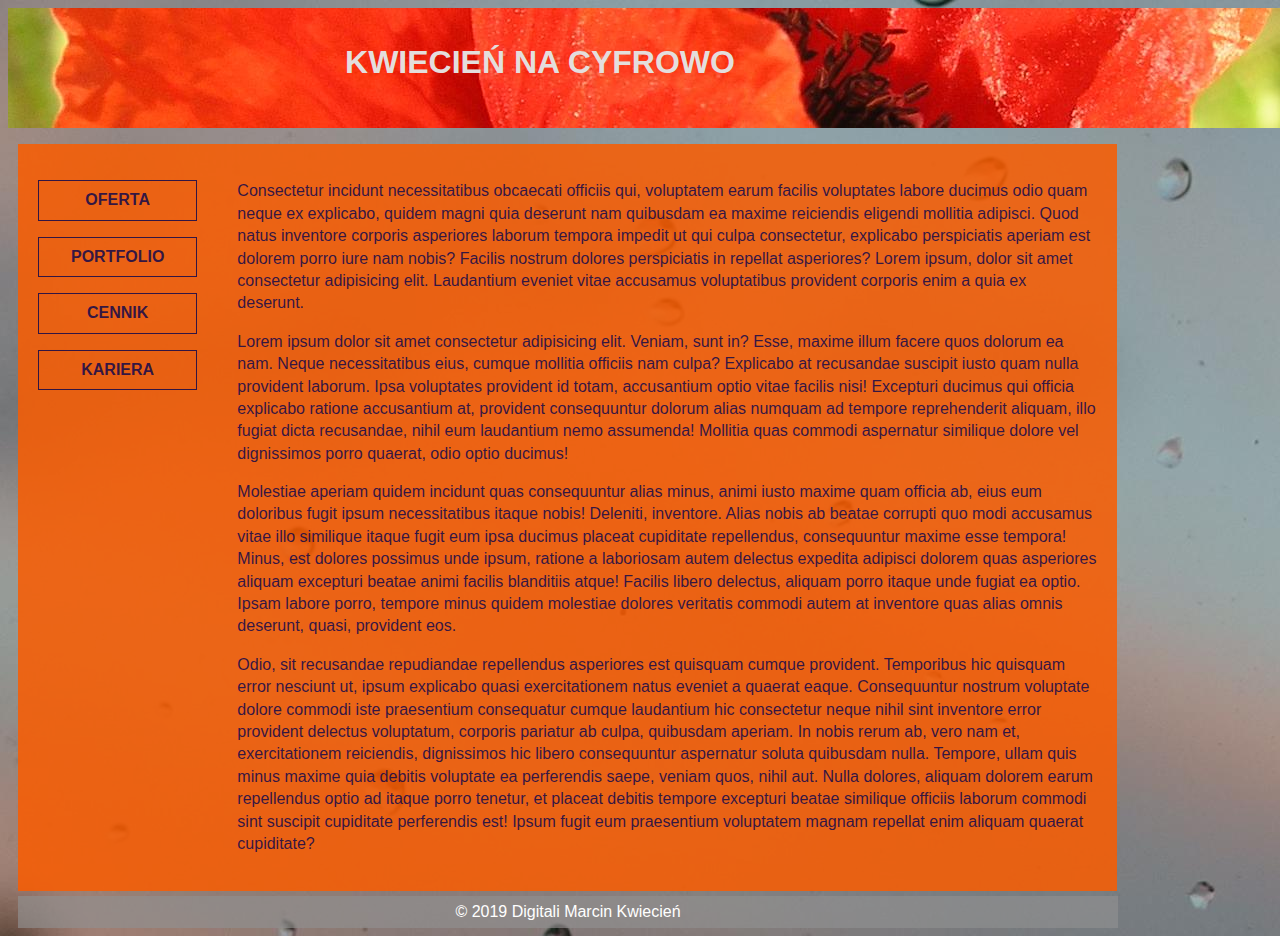
<file: index.html>
<!DOCTYPE html>
<html lang="pl">
<head>
    <meta charset="UTF-8">
    <meta name="viewport" content="width=device-width, initial-scale=1.0">
    <meta http-equiv="X-UA-Compatible" content="ie=edge">
    <link rel="stylesheet" href="style.css" type="text/css">
    <title>Małe bio</title>
</head>
<body>

	<div id="naglowek">
		<div class="plaski">
			<a href="index.html"><img src="img/tlo-head.jpg" alt="Tło nagłówka"></a>
			<a class="link" href="index.html"><h1>KWIECIEŃ NA CYFROWO</h1></a>
		</div>
	</div>

	<div class="container-flex">
		<div class="nav">
			<div class="przycisk">
				<a class="link-nav" href="oferta.html">OFERTA</a> 
			</div>
			<div class="przycisk">
				<a class="link-nav" href="portfolio.html">PORTFOLIO</a> 
			</div>
			<div class="przycisk">
				<a class="link-nav" href="cennik.html">CENNIK</a> 
			</div>	
			<div class="przycisk">
				<a class="link-nav" href="kariera.html">KARIERA</a> 
			</div>
		</div>
		
		<div class="main">
			<p>Consectetur incidunt necessitatibus obcaecati officiis qui, voluptatem earum facilis voluptates labore ducimus odio quam neque ex explicabo, quidem magni quia deserunt nam quibusdam ea maxime reiciendis eligendi mollitia adipisci. Quod natus inventore corporis asperiores laborum tempora impedit ut qui culpa consectetur, explicabo perspiciatis aperiam est dolorem porro iure nam nobis? Facilis nostrum dolores perspiciatis in repellat asperiores? Lorem ipsum, dolor sit amet consectetur adipisicing elit. Laudantium eveniet vitae accusamus voluptatibus provident corporis enim a quia ex deserunt.</p> 
			<p>Lorem ipsum dolor sit amet consectetur adipisicing elit. Veniam, sunt in? Esse, maxime illum facere quos dolorum ea nam. Neque necessitatibus eius, cumque mollitia officiis nam culpa? Explicabo at recusandae suscipit iusto quam nulla provident laborum. Ipsa voluptates provident id totam, accusantium optio vitae facilis nisi! Excepturi ducimus qui officia explicabo ratione accusantium at, provident consequuntur dolorum alias numquam ad tempore reprehenderit aliquam, illo fugiat dicta recusandae, nihil eum laudantium nemo assumenda! Mollitia quas commodi aspernatur similique dolore vel dignissimos porro quaerat, odio optio ducimus!</p>
			<p>Molestiae aperiam quidem incidunt quas consequuntur alias minus, animi iusto maxime quam officia ab, eius eum doloribus fugit ipsum necessitatibus itaque nobis! Deleniti, inventore. Alias nobis ab beatae corrupti quo modi accusamus vitae illo similique itaque fugit eum ipsa ducimus placeat cupiditate repellendus, consequuntur maxime esse tempora! Minus, est dolores possimus unde ipsum, ratione a laboriosam autem delectus expedita adipisci dolorem quas asperiores aliquam excepturi beatae animi facilis blanditiis atque! Facilis libero delectus, aliquam porro itaque unde fugiat ea optio. Ipsam labore porro, tempore minus quidem molestiae dolores veritatis commodi autem at inventore quas alias omnis deserunt, quasi, provident eos.</p>
			<p>Odio, sit recusandae repudiandae repellendus asperiores est quisquam cumque provident. Temporibus hic quisquam error nesciunt ut, ipsum explicabo quasi exercitationem natus eveniet a quaerat eaque. Consequuntur nostrum voluptate dolore commodi iste praesentium consequatur cumque laudantium hic consectetur neque nihil sint inventore error provident delectus voluptatum, corporis pariatur ab culpa, quibusdam aperiam. In nobis rerum ab, vero nam et, exercitationem reiciendis, dignissimos hic libero consequuntur aspernatur soluta quibusdam nulla. Tempore, ullam quis minus maxime quia debitis voluptate ea perferendis saepe, veniam quos, nihil aut. Nulla dolores, aliquam dolorem earum repellendus optio ad itaque porro tenetur, et placeat debitis tempore excepturi beatae similique officiis laborum commodi sint suscipit cupiditate perferendis est! Ipsum fugit eum praesentium voluptatem magnam repellat enim aliquam quaerat cupiditate?</p>
		</div>
	</div>
	<div class="stopka">
			<footer>
				<a class="link" href="mailto:marcin.kwiecien@data.pl">&copy; 2019 Digitali Marcin Kwiecień </a>
				<!-- &copy; 2019 Digitali Marcin Kwiecień <a href="http://"></a> -->
			</footer>
	</div>
		
</body>
</html>
</file>
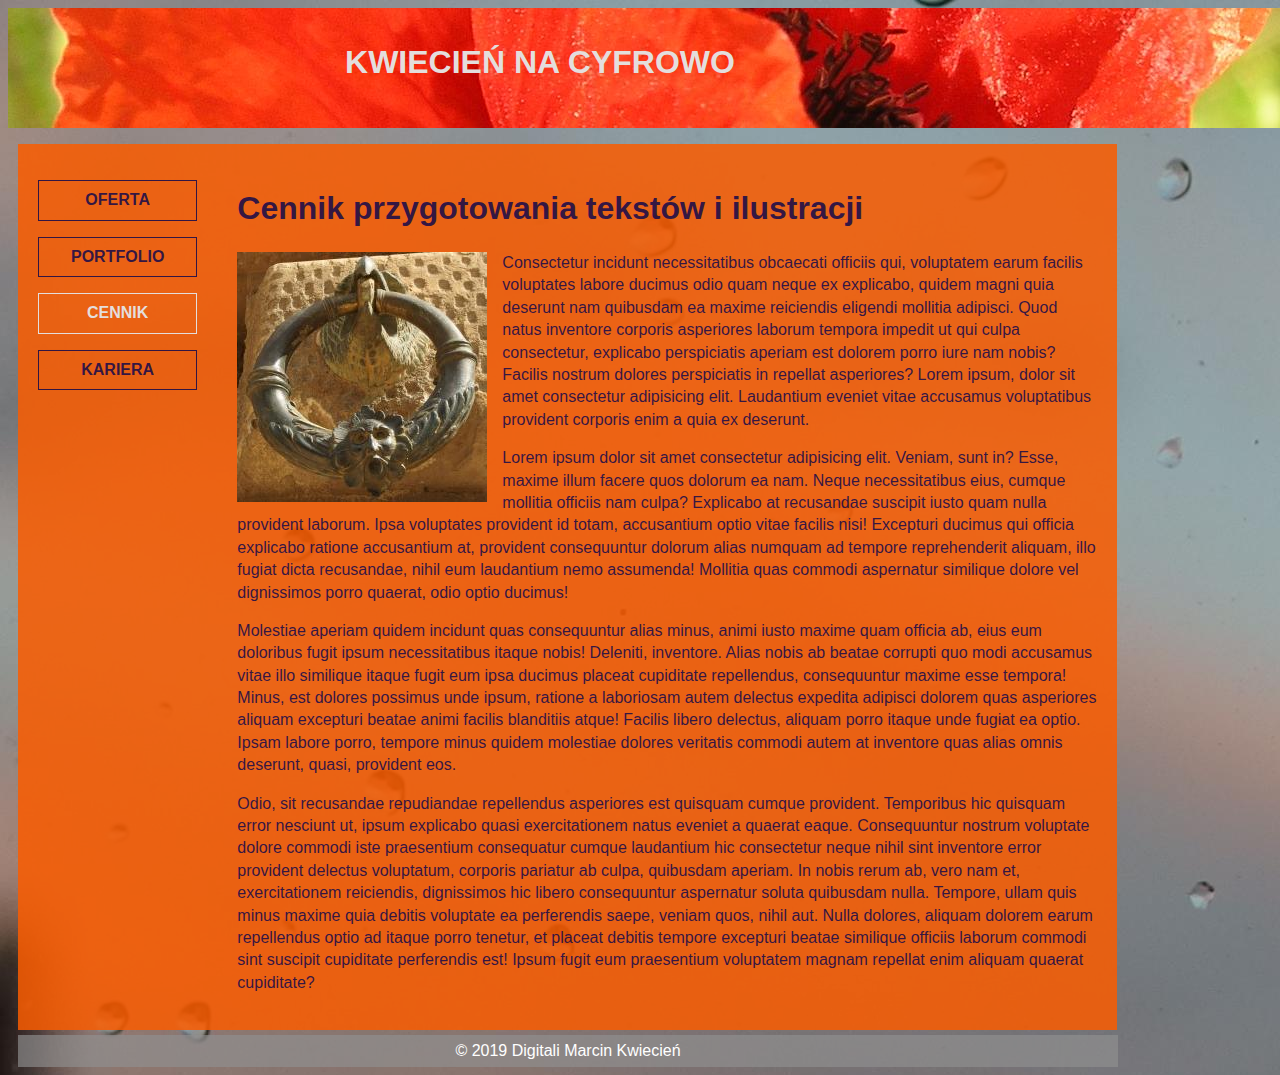
<file: cennik.html>
<!DOCTYPE html>
<html lang="pl">
<head>
    <meta charset="UTF-8">
    <meta name="viewport" content="width=device-width, initial-scale=1.0">
    <meta http-equiv="X-UA-Compatible" content="ie=edge">
    <link rel="stylesheet" href="style.css" type="text/css">
    <title>Cennik</title>
</head>
<body>

	<div id="naglowek">
		<div class="plaski">
			<a href="index.html"><img float:left src="img/tlo-head.jpg" alt="Tło nagłówka"></a>
			<a class="link" href="index.html"><h1>KWIECIEŃ NA CYFROWO</h1></a>
		</div>
	</div>

	<div class="container-flex">
		<div class="nav">
			<div class="przycisk">
				<a class="link-nav" href="oferta.html">OFERTA</a> 
			</div>
			<div class="przycisk">
				<a class="link-nav" href="portfolio.html">PORTFOLIO</a> 
			</div>
			<div class="przycisk-on">
				<a class="link-nav-on" href="cennik.html">CENNIK</a> 
			</div>	
			<div class="przycisk">
				<a class="link-nav" href="kariera.html">KARIERA</a> 
			</div>
		</div>
		
		<div class="main">
			<h1>
				Cennik przygotowania tekstów i ilustracji
			</h1>
			
			<p><img class="obraz-tekst" src="img/3_cennik.jpg" alt="cennik">Consectetur incidunt necessitatibus obcaecati officiis qui, voluptatem earum facilis voluptates labore ducimus odio quam neque ex explicabo, quidem magni quia deserunt nam quibusdam ea maxime reiciendis eligendi mollitia adipisci. Quod natus inventore corporis asperiores laborum tempora impedit ut qui culpa consectetur, explicabo perspiciatis aperiam est dolorem porro iure nam nobis? Facilis nostrum dolores perspiciatis in repellat asperiores? Lorem ipsum, dolor sit amet consectetur adipisicing elit. Laudantium eveniet vitae accusamus voluptatibus provident corporis enim a quia ex deserunt.</p> 
			<p>Lorem ipsum dolor sit amet consectetur adipisicing elit. Veniam, sunt in? Esse, maxime illum facere quos dolorum ea nam. Neque necessitatibus eius, cumque mollitia officiis nam culpa? Explicabo at recusandae suscipit iusto quam nulla provident laborum. Ipsa voluptates provident id totam, accusantium optio vitae facilis nisi! Excepturi ducimus qui officia explicabo ratione accusantium at, provident consequuntur dolorum alias numquam ad tempore reprehenderit aliquam, illo fugiat dicta recusandae, nihil eum laudantium nemo assumenda! Mollitia quas commodi aspernatur similique dolore vel dignissimos porro quaerat, odio optio ducimus!</p>
			<p>Molestiae aperiam quidem incidunt quas consequuntur alias minus, animi iusto maxime quam officia ab, eius eum doloribus fugit ipsum necessitatibus itaque nobis! Deleniti, inventore. Alias nobis ab beatae corrupti quo modi accusamus vitae illo similique itaque fugit eum ipsa ducimus placeat cupiditate repellendus, consequuntur maxime esse tempora! Minus, est dolores possimus unde ipsum, ratione a laboriosam autem delectus expedita adipisci dolorem quas asperiores aliquam excepturi beatae animi facilis blanditiis atque! Facilis libero delectus, aliquam porro itaque unde fugiat ea optio. Ipsam labore porro, tempore minus quidem molestiae dolores veritatis commodi autem at inventore quas alias omnis deserunt, quasi, provident eos.</p>
			<p>Odio, sit recusandae repudiandae repellendus asperiores est quisquam cumque provident. Temporibus hic quisquam error nesciunt ut, ipsum explicabo quasi exercitationem natus eveniet a quaerat eaque. Consequuntur nostrum voluptate dolore commodi iste praesentium consequatur cumque laudantium hic consectetur neque nihil sint inventore error provident delectus voluptatum, corporis pariatur ab culpa, quibusdam aperiam. In nobis rerum ab, vero nam et, exercitationem reiciendis, dignissimos hic libero consequuntur aspernatur soluta quibusdam nulla. Tempore, ullam quis minus maxime quia debitis voluptate ea perferendis saepe, veniam quos, nihil aut. Nulla dolores, aliquam dolorem earum repellendus optio ad itaque porro tenetur, et placeat debitis tempore excepturi beatae similique officiis laborum commodi sint suscipit cupiditate perferendis est! Ipsum fugit eum praesentium voluptatem magnam repellat enim aliquam quaerat cupiditate?</p>
		</div>
		
	</div>
	<div class="stopka">
			<footer>
				<a class="link" href="mailto:marcin.kwiecien@data.pl">&copy; 2019 Digitali Marcin Kwiecień </a>
			</footer>
	</div>
		
</body>
</html>
</file>
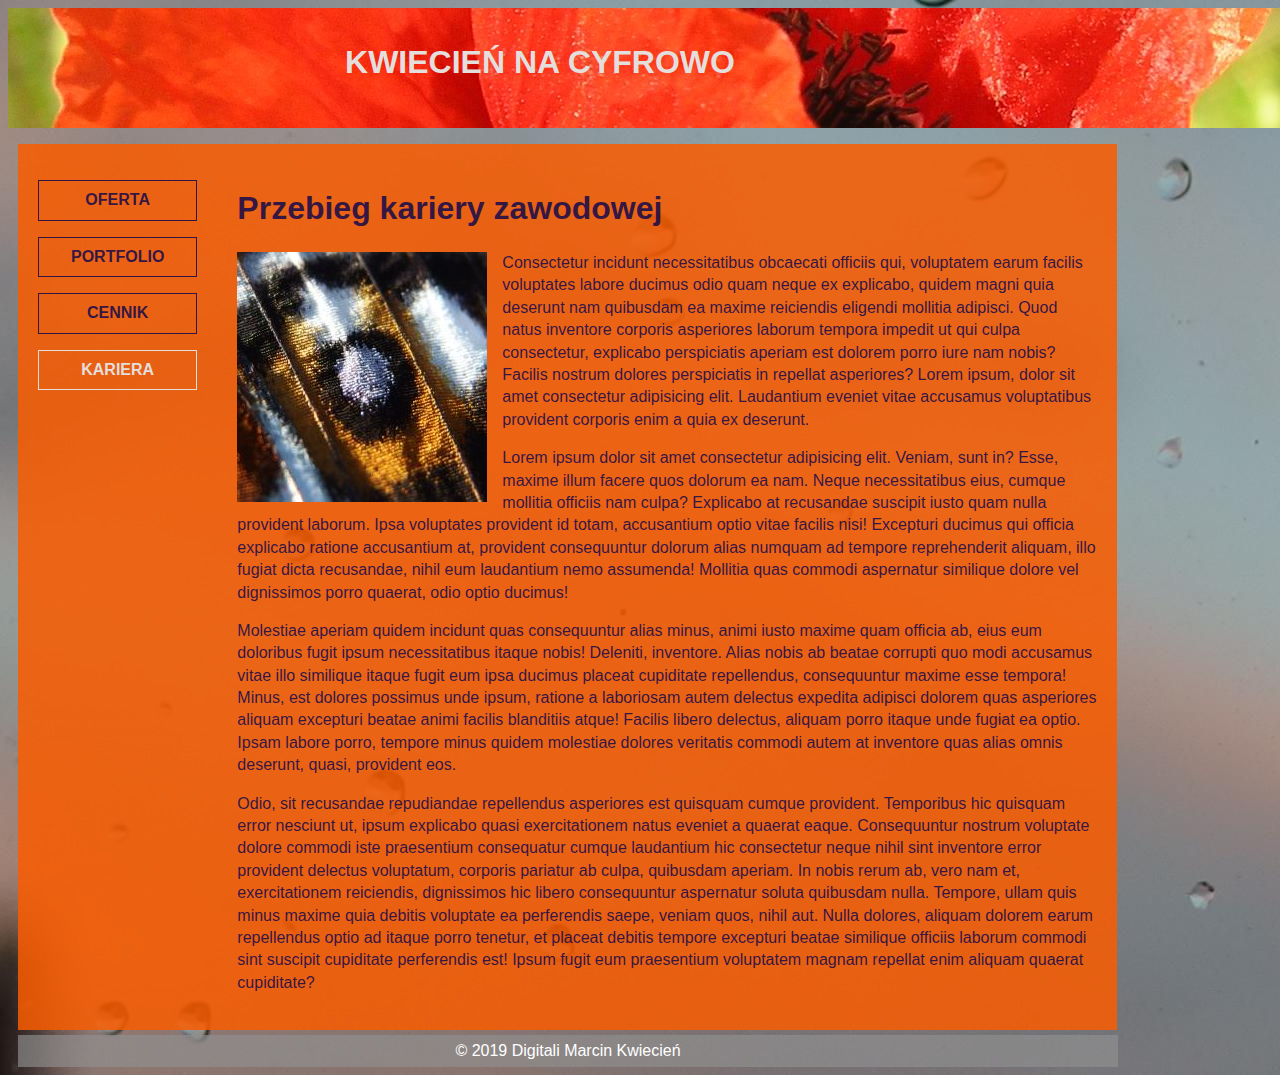
<file: kariera.html>
<!DOCTYPE html>
<html lang="pl">
<head>
    <meta charset="UTF-8">
    <meta name="viewport" content="width=device-width, initial-scale=1.0">
    <meta http-equiv="X-UA-Compatible" content="ie=edge">
    <link rel="stylesheet" href="style.css" type="text/css">
    <title>Kariera</title>
</head>
<body>

	<div id="naglowek">
		<div class="plaski">
			<a href="index.html"><img float:left src="img/tlo-head.jpg" alt="Tło nagłówka"></a>
			<a class="link" href="index.html"><h1>KWIECIEŃ NA CYFROWO</h1></a>
		</div>
	</div>

	<div class="container-flex">
		<div class="nav">
			<div class="przycisk">
				<a class="link-nav" href="oferta.html">OFERTA</a> 
			</div>
			<div class="przycisk">
				<a class="link-nav" href="portfolio.html">PORTFOLIO</a> 
			</div>
			<div class="przycisk">
				<a class="link-nav" href="cennik.html">CENNIK</a> 
			</div>	
			<div class="przycisk-on">
				<a class="link-nav-on" href="kariera.html">KARIERA</a> 
			</div>
		</div>
		
		<div class="main">
			<h1>
				Przebieg kariery zawodowej
			</h1>
			
			<p><img class="obraz-tekst" src="img/4_kariera.jpg" alt="kariera">Consectetur incidunt necessitatibus obcaecati officiis qui, voluptatem earum facilis voluptates labore ducimus odio quam neque ex explicabo, quidem magni quia deserunt nam quibusdam ea maxime reiciendis eligendi mollitia adipisci. Quod natus inventore corporis asperiores laborum tempora impedit ut qui culpa consectetur, explicabo perspiciatis aperiam est dolorem porro iure nam nobis? Facilis nostrum dolores perspiciatis in repellat asperiores? Lorem ipsum, dolor sit amet consectetur adipisicing elit. Laudantium eveniet vitae accusamus voluptatibus provident corporis enim a quia ex deserunt.</p> 
			<p>Lorem ipsum dolor sit amet consectetur adipisicing elit. Veniam, sunt in? Esse, maxime illum facere quos dolorum ea nam. Neque necessitatibus eius, cumque mollitia officiis nam culpa? Explicabo at recusandae suscipit iusto quam nulla provident laborum. Ipsa voluptates provident id totam, accusantium optio vitae facilis nisi! Excepturi ducimus qui officia explicabo ratione accusantium at, provident consequuntur dolorum alias numquam ad tempore reprehenderit aliquam, illo fugiat dicta recusandae, nihil eum laudantium nemo assumenda! Mollitia quas commodi aspernatur similique dolore vel dignissimos porro quaerat, odio optio ducimus!</p>
			<p>Molestiae aperiam quidem incidunt quas consequuntur alias minus, animi iusto maxime quam officia ab, eius eum doloribus fugit ipsum necessitatibus itaque nobis! Deleniti, inventore. Alias nobis ab beatae corrupti quo modi accusamus vitae illo similique itaque fugit eum ipsa ducimus placeat cupiditate repellendus, consequuntur maxime esse tempora! Minus, est dolores possimus unde ipsum, ratione a laboriosam autem delectus expedita adipisci dolorem quas asperiores aliquam excepturi beatae animi facilis blanditiis atque! Facilis libero delectus, aliquam porro itaque unde fugiat ea optio. Ipsam labore porro, tempore minus quidem molestiae dolores veritatis commodi autem at inventore quas alias omnis deserunt, quasi, provident eos.</p>
			<p>Odio, sit recusandae repudiandae repellendus asperiores est quisquam cumque provident. Temporibus hic quisquam error nesciunt ut, ipsum explicabo quasi exercitationem natus eveniet a quaerat eaque. Consequuntur nostrum voluptate dolore commodi iste praesentium consequatur cumque laudantium hic consectetur neque nihil sint inventore error provident delectus voluptatum, corporis pariatur ab culpa, quibusdam aperiam. In nobis rerum ab, vero nam et, exercitationem reiciendis, dignissimos hic libero consequuntur aspernatur soluta quibusdam nulla. Tempore, ullam quis minus maxime quia debitis voluptate ea perferendis saepe, veniam quos, nihil aut. Nulla dolores, aliquam dolorem earum repellendus optio ad itaque porro tenetur, et placeat debitis tempore excepturi beatae similique officiis laborum commodi sint suscipit cupiditate perferendis est! Ipsum fugit eum praesentium voluptatem magnam repellat enim aliquam quaerat cupiditate?</p>
		</div>
		
	</div>
	<div class="stopka">
			<footer>
				<a class="link" href="mailto:marcin.kwiecien@data.pl">&copy; 2019 Digitali Marcin Kwiecień </a>
			</footer>
	</div>
		
</body>
</html>
</file>
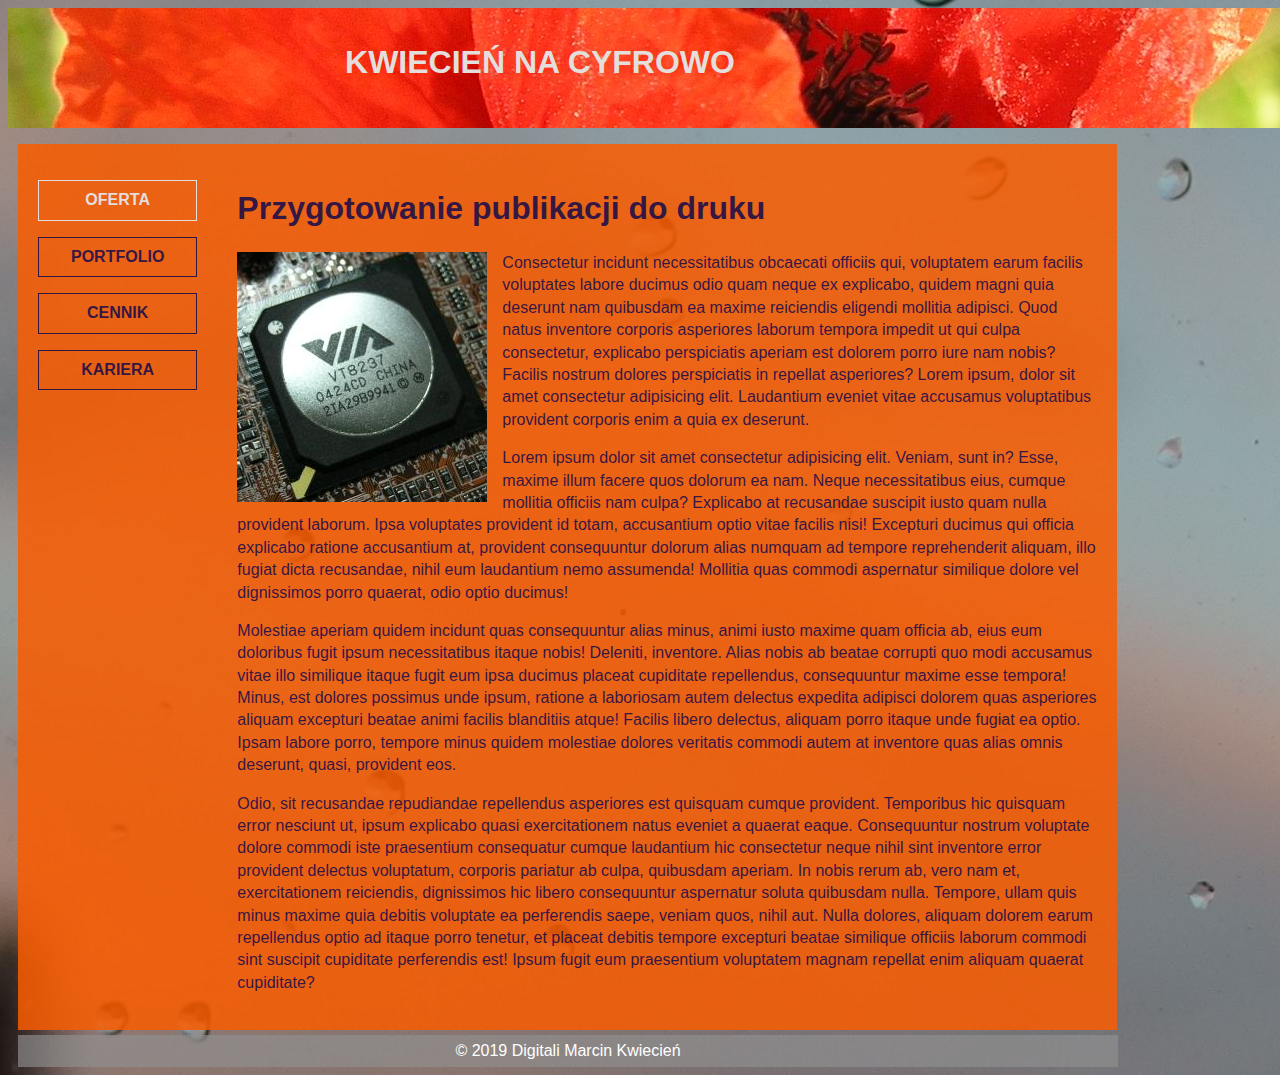
<file: oferta.html>
<!DOCTYPE html>
<html lang="pl">
<head>
    <meta charset="UTF-8">
    <meta name="viewport" content="width=device-width, initial-scale=1.0">
    <meta http-equiv="X-UA-Compatible" content="ie=edge">
    <link rel="stylesheet" href="style.css" type="text/css">
    <title>Oferta</title>
</head>
<body>

	<div id="naglowek">
		<div class="plaski">
			<a href="index.html"><img float:left src="img/tlo-head.jpg" alt="Tło nagłówka"></a>
			<a class="link" href="index.html"><h1>KWIECIEŃ NA CYFROWO</h1></a>
		</div>
	</div>

	<div class="container-flex">
		<div class="nav">
			<div class="przycisk-on">
				<a class="link-nav-on" href="oferta.html">OFERTA</a> 
			</div>
			<div class="przycisk">
				<a class="link-nav" href="portfolio.html">PORTFOLIO</a> 
			</div>
			<div class="przycisk">
				<a class="link-nav" href="cennik.html">CENNIK</a> 
			</div>	
			<div class="przycisk">
				<a class="link-nav" href="kariera.html">KARIERA</a> 
			</div>
		</div>
		
		<div class="main">
			<h1>
				Przygotowanie publikacji do druku
			</h1>
			
			<p><img class="obraz-tekst" src="img/1_oferta.jpg" alt="oferta">Consectetur incidunt necessitatibus obcaecati officiis qui, voluptatem earum facilis voluptates labore ducimus odio quam neque ex explicabo, quidem magni quia deserunt nam quibusdam ea maxime reiciendis eligendi mollitia adipisci. Quod natus inventore corporis asperiores laborum tempora impedit ut qui culpa consectetur, explicabo perspiciatis aperiam est dolorem porro iure nam nobis? Facilis nostrum dolores perspiciatis in repellat asperiores? Lorem ipsum, dolor sit amet consectetur adipisicing elit. Laudantium eveniet vitae accusamus voluptatibus provident corporis enim a quia ex deserunt.</p> 
			<p>Lorem ipsum dolor sit amet consectetur adipisicing elit. Veniam, sunt in? Esse, maxime illum facere quos dolorum ea nam. Neque necessitatibus eius, cumque mollitia officiis nam culpa? Explicabo at recusandae suscipit iusto quam nulla provident laborum. Ipsa voluptates provident id totam, accusantium optio vitae facilis nisi! Excepturi ducimus qui officia explicabo ratione accusantium at, provident consequuntur dolorum alias numquam ad tempore reprehenderit aliquam, illo fugiat dicta recusandae, nihil eum laudantium nemo assumenda! Mollitia quas commodi aspernatur similique dolore vel dignissimos porro quaerat, odio optio ducimus!</p>
			<p>Molestiae aperiam quidem incidunt quas consequuntur alias minus, animi iusto maxime quam officia ab, eius eum doloribus fugit ipsum necessitatibus itaque nobis! Deleniti, inventore. Alias nobis ab beatae corrupti quo modi accusamus vitae illo similique itaque fugit eum ipsa ducimus placeat cupiditate repellendus, consequuntur maxime esse tempora! Minus, est dolores possimus unde ipsum, ratione a laboriosam autem delectus expedita adipisci dolorem quas asperiores aliquam excepturi beatae animi facilis blanditiis atque! Facilis libero delectus, aliquam porro itaque unde fugiat ea optio. Ipsam labore porro, tempore minus quidem molestiae dolores veritatis commodi autem at inventore quas alias omnis deserunt, quasi, provident eos.</p>
			<p>Odio, sit recusandae repudiandae repellendus asperiores est quisquam cumque provident. Temporibus hic quisquam error nesciunt ut, ipsum explicabo quasi exercitationem natus eveniet a quaerat eaque. Consequuntur nostrum voluptate dolore commodi iste praesentium consequatur cumque laudantium hic consectetur neque nihil sint inventore error provident delectus voluptatum, corporis pariatur ab culpa, quibusdam aperiam. In nobis rerum ab, vero nam et, exercitationem reiciendis, dignissimos hic libero consequuntur aspernatur soluta quibusdam nulla. Tempore, ullam quis minus maxime quia debitis voluptate ea perferendis saepe, veniam quos, nihil aut. Nulla dolores, aliquam dolorem earum repellendus optio ad itaque porro tenetur, et placeat debitis tempore excepturi beatae similique officiis laborum commodi sint suscipit cupiditate perferendis est! Ipsum fugit eum praesentium voluptatem magnam repellat enim aliquam quaerat cupiditate?</p>
		</div>
		
	</div>
	<div class="stopka">
			<footer>
				<a class="link" href="mailto:marcin.kwiecien@data.pl">&copy; 2019 Digitali Marcin Kwiecień </a>
			</footer>
	</div>
		
</body>
</html>
</file>
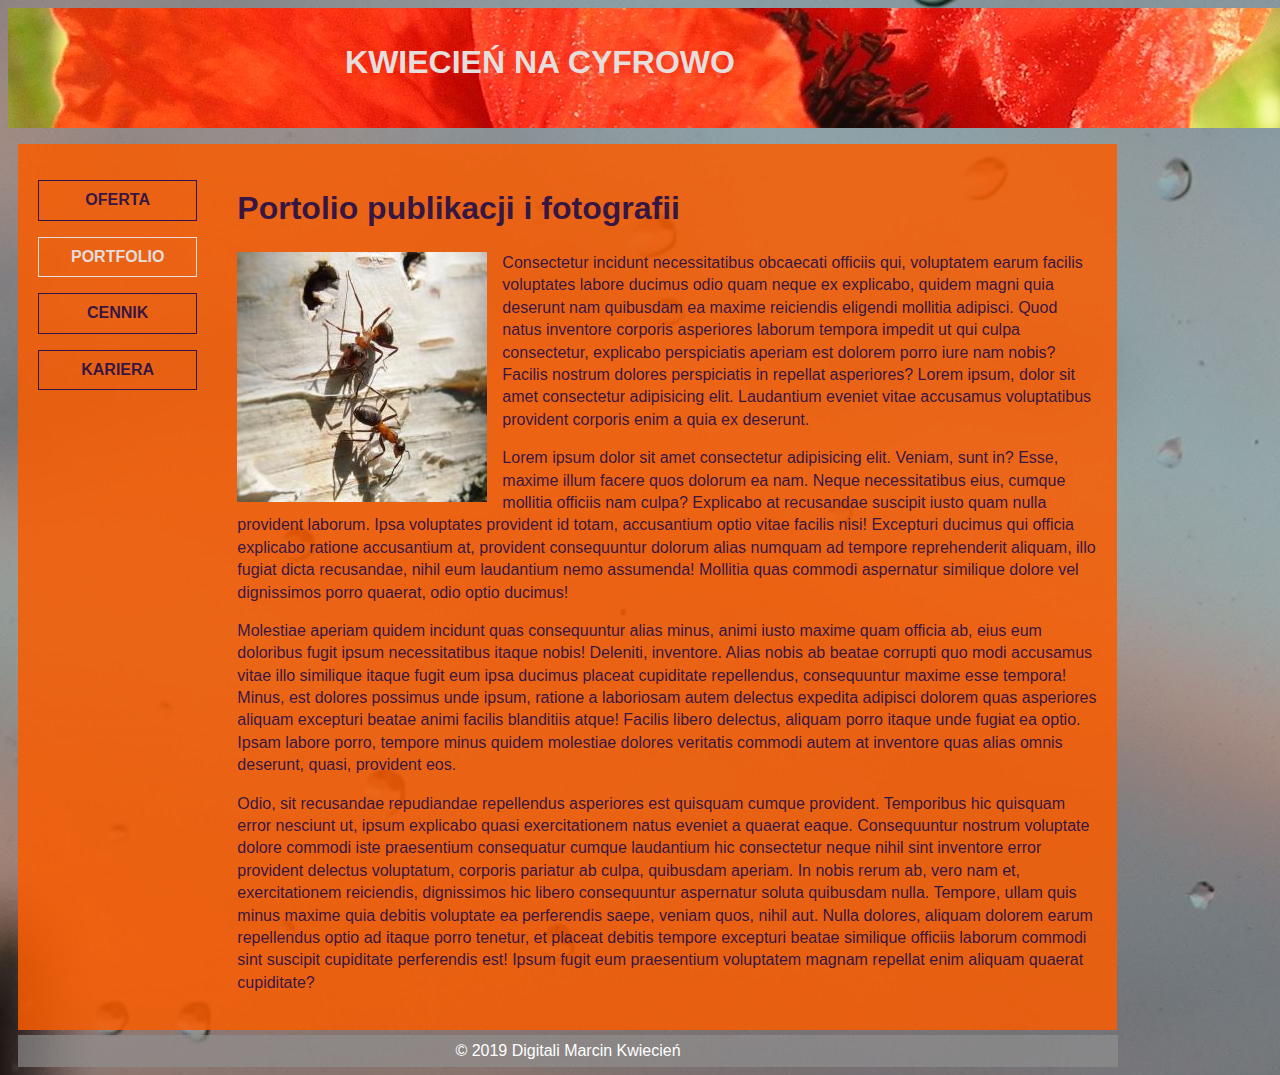
<file: portfolio.html>
<!DOCTYPE html>
<html lang="pl">
<head>
    <meta charset="UTF-8">
    <meta name="viewport" content="width=device-width, initial-scale=1.0">
    <meta http-equiv="X-UA-Compatible" content="ie=edge">
    <link rel="stylesheet" href="style.css" type="text/css">
    <title>Portfolio</title>
</head>
<body>

	<div id="naglowek">
		<div class="plaski">
			<a href="index.html"><img float:left src="img/tlo-head.jpg" alt="Tło nagłówka"></a>
			<a class="link" href="index.html"><h1>KWIECIEŃ NA CYFROWO</h1></a>
		</div>
	</div>

	<div class="container-flex">
		<div class="nav">
			<div class="przycisk">
				<a class="link-nav" href="oferta.html">OFERTA</a> 
			</div>
			<div class="przycisk-on">
				<a class="link-nav-on" href="portfolio.html">PORTFOLIO</a> 
			</div>
			<div class="przycisk">
				<a class="link-nav" href="cennik.html">CENNIK</a> 
			</div>	
			<div class="przycisk">
				<a class="link-nav" href="kariera.html">KARIERA</a> 
			</div>
		</div>
		
		<div class="main">
			<h1>
				Portolio publikacji i fotografii
			</h1>
			
			<p><img class="obraz-tekst" src="img/2_portfolio.jpg" alt="portfolio">Consectetur incidunt necessitatibus obcaecati officiis qui, voluptatem earum facilis voluptates labore ducimus odio quam neque ex explicabo, quidem magni quia deserunt nam quibusdam ea maxime reiciendis eligendi mollitia adipisci. Quod natus inventore corporis asperiores laborum tempora impedit ut qui culpa consectetur, explicabo perspiciatis aperiam est dolorem porro iure nam nobis? Facilis nostrum dolores perspiciatis in repellat asperiores? Lorem ipsum, dolor sit amet consectetur adipisicing elit. Laudantium eveniet vitae accusamus voluptatibus provident corporis enim a quia ex deserunt.</p> 
			<p>Lorem ipsum dolor sit amet consectetur adipisicing elit. Veniam, sunt in? Esse, maxime illum facere quos dolorum ea nam. Neque necessitatibus eius, cumque mollitia officiis nam culpa? Explicabo at recusandae suscipit iusto quam nulla provident laborum. Ipsa voluptates provident id totam, accusantium optio vitae facilis nisi! Excepturi ducimus qui officia explicabo ratione accusantium at, provident consequuntur dolorum alias numquam ad tempore reprehenderit aliquam, illo fugiat dicta recusandae, nihil eum laudantium nemo assumenda! Mollitia quas commodi aspernatur similique dolore vel dignissimos porro quaerat, odio optio ducimus!</p>
			<p>Molestiae aperiam quidem incidunt quas consequuntur alias minus, animi iusto maxime quam officia ab, eius eum doloribus fugit ipsum necessitatibus itaque nobis! Deleniti, inventore. Alias nobis ab beatae corrupti quo modi accusamus vitae illo similique itaque fugit eum ipsa ducimus placeat cupiditate repellendus, consequuntur maxime esse tempora! Minus, est dolores possimus unde ipsum, ratione a laboriosam autem delectus expedita adipisci dolorem quas asperiores aliquam excepturi beatae animi facilis blanditiis atque! Facilis libero delectus, aliquam porro itaque unde fugiat ea optio. Ipsam labore porro, tempore minus quidem molestiae dolores veritatis commodi autem at inventore quas alias omnis deserunt, quasi, provident eos.</p>
			<p>Odio, sit recusandae repudiandae repellendus asperiores est quisquam cumque provident. Temporibus hic quisquam error nesciunt ut, ipsum explicabo quasi exercitationem natus eveniet a quaerat eaque. Consequuntur nostrum voluptate dolore commodi iste praesentium consequatur cumque laudantium hic consectetur neque nihil sint inventore error provident delectus voluptatum, corporis pariatur ab culpa, quibusdam aperiam. In nobis rerum ab, vero nam et, exercitationem reiciendis, dignissimos hic libero consequuntur aspernatur soluta quibusdam nulla. Tempore, ullam quis minus maxime quia debitis voluptate ea perferendis saepe, veniam quos, nihil aut. Nulla dolores, aliquam dolorem earum repellendus optio ad itaque porro tenetur, et placeat debitis tempore excepturi beatae similique officiis laborum commodi sint suscipit cupiditate perferendis est! Ipsum fugit eum praesentium voluptatem magnam repellat enim aliquam quaerat cupiditate?</p>
		</div>
		
	</div>
	<div class="stopka">
			<footer>
				<a class="link" href="mailto:marcin.kwiecien@data.pl">&copy; 2019 Digitali Marcin Kwiecień </a>
			</footer>
	</div>
		
</body>
</html>
</file>
<file: style.css>
html {
    font: 1em/1.4 Arial, Helvetica, sans-serif;
    background-image: url(../img/tlo.jpg);
   }
 
#naglowek {
    /* position: sticky; */
    max-width: 1064px;
}

#naglowek h1{
    color: hsla(12, 12%, 88%, 1);
    position: relative;
    margin: 0.3em 10px;
    padding-top: 0.7em;
    padding-bottom: 0.7em;
    text-align: center;
    animation: naglowek-od-gory;
    animation-duration: 2s;
    animation-fill-mode: forwards;
}

@keyframes naglowek-od-gory {
    0% {top: -70px}
    100% {top: 0px}
}

.plaski {
	position: relative;
	width: 100%;
	height: 100%;
}

.plaski .link {
	position: absolute;
	display: block;
	width: 100%;
	height: 100%;
	left: 0px;
	top: 0px;
	opacity: 1;
    transition: opacity 0.2s ease-in-out;
    text-decoration: none;
}

.plaski:hover .link {
    opacity: 0.7;
}

.stopka {
    background-color: hsla(0, 0%, 57%, 0.65);
    color: rgb(228,222, 221);
    margin: 0.3em 10px;
    padding-top: 0.3em;
    padding-bottom: 0.3em;
    text-align: center;
    max-width: 1100px;
}

.stopka .link {
    text-decoration: none;
    color: #ffffff
}

.stopka:hover .link {
    color: hsla(240, 95%, 16%, 0.80);
}

.container-flex {
    margin-left: 10px;
    margin-top: 10px;
    display: flex;  
    justify-content: safe;
    flex-flow: row;
    flex-wrap: wrap;
}

.container-flex .main {
    background-color: hsla(22, 100%, 49%, 0.85);
    padding: 20px;
    min-width: 240px;
    max-width: 860px;
    color: hsla(240, 95%, 16%, 0.80);
}
  
.container-flex .nav {
    position: relative;
    background-color: hsla(22, 100%, 49%, 0.85);
    padding: 20px;
    min-width: 130px;
    max-width: 200px;
    font-weight: bold;
}

.przycisk {
    display: block;
    color: hsla(240, 95%, 16%, 0.80);
    text-decoration: none;
    margin-top: 1em;
    text-align: center;
    padding: 0.5em 2em;
    border: hsla(240, 95%, 16%, 0.80) 1px solid;
}

.przycisk-on {
    display: block;
    color: rgb(228,222, 221);
    text-decoration: none;
    margin-top: 1em;
    text-align: center;
    padding: 0.5em 2em;
    border: rgb(228,222, 221) 1px solid;
}

.link-nav {
    text-decoration: none;
    color: hsla(240, 95%, 16%, 0.80);
}

.link-nav:hover {
    color: rgb(228,222, 221);
}

.link-nav-on {
    text-decoration: none;
    color: rgb(228,222, 221);
}

.obraz-tekst {
    float: left;
    padding-right: 15px;
}
</file>
